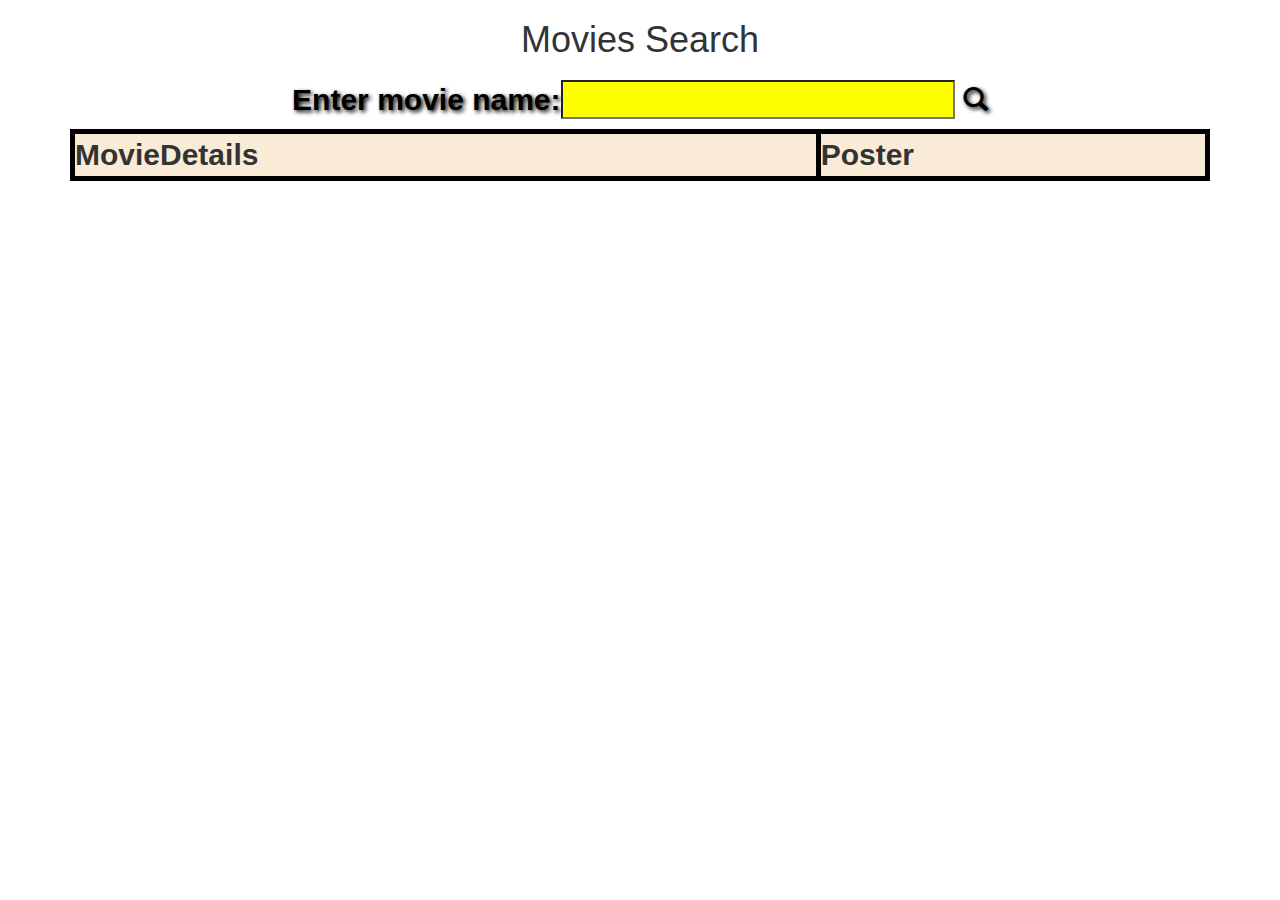
<file: jquery/index..html>
<!DOCTYPE html>
<html>
<head>
	<title></title>
	<meta name="description" content="">
	<meta charset="utf-8">
	<!-- Mobile viewport optimized -->
	<meta name="viewport" content="width=device-width, initial-scale=1.0, maximum-scale=1.0, user-scalable=no">

	<!-- Bootstrap CSS -->
	<link href="bootstrap/css/bootstrap.min.css" rel="stylesheet">
	<link href="includes/css/bootstrap-glyphicons.css" rel="stylesheet">

	<!-- Custom CSS -->
	<link href="includes/css/styles.css" rel="stylesheet">

	<!-- Include Modernizr in the head, before any other Javascript -->
	<script src="includes/js/modernizr-2.6.2.min.js"></script>
	<script src="index.css"></script>
</head>
<body>
<div class="container">
<p>
<h1 align="center">Movies Search</h1>
<h2 id="hh" align="center"><b>Enter movie name:</b><input type="text" id="movie_title">
<!-- <button align="center" type="submit" id="button"> -->

<span class="glyphicon glyphicon-search "  id="button"></span>
</h2>
<!-- </button> -->
</p>
<table style="width:100%" id="movies" class="table-responsive">
<thead>
  <tr>
    <th>MovieDetails</th>
    <!-- <th>Year</th> 
    <th>imdbID</th>
       <th>Type</th> -->
          <th>Poster</th>
  </tr>
</thead>
<tbody></tbody>
<script type="text/javascript" src="jquery-1.8.0.min.js"></script>
<script type="text/javascript" src="main.js"></script>
<!-- <ul id="movies"></ul> -->
</div>
</body>
</html>
</file>
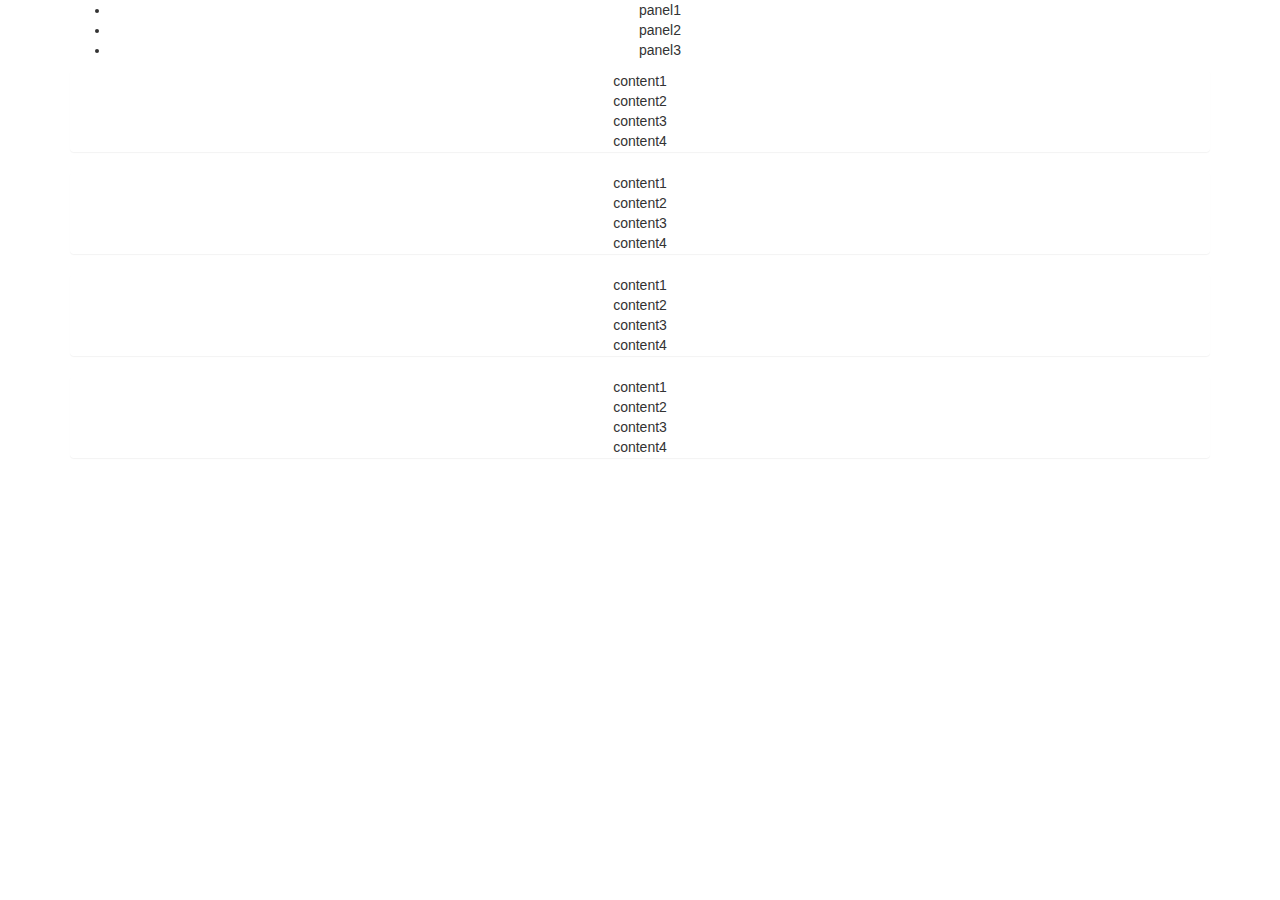
<file: jquery/prac.html>
<!DOCTYPE html>
<html>
<head>
	<title></title>
	<meta name="description" content="">
	<meta charset="utf-8">
	<!-- Mobile viewport optimized -->
	<meta name="viewport" content="width=device-width, initial-scale=1.0, maximum-scale=1.0, user-scalable=no">

	<!-- Bootstrap CSS -->
	<link href="bootstrap/css/bootstrap.min.css" rel="stylesheet">
	<link href="includes/css/bootstrap-glyphicons.css" rel="stylesheet">

	<!-- Custom CSS -->
	<link href="includes/css/styles.css" rel="stylesheet">

	<!-- Include Modernizr in the head, before any other Javascript -->
	<script src="includes/js/modernizr-2.6.2.min.js"></script>
</head>
<body>



<div class="container" align="center">
<!-- <div class="jumbotron">
<h1>Let's have fun</h1>
<button class="panel-button" data-panelid="panel1">#btn1</button>
<button class="panel-button" data-panelid="panel2">#btn2</button>
<button id="btn3" data-panelid="panel3">#btn3</button>
<button id="btn4" data-panelid="panel4">#btn4</button>	
</div>

<div class="row"> -->

<!-- <div class="col-md-4">
<div id="panel1" class="panel panel-primary">
<div class="panel-heading">#panel1</div>
<div class="panel-body">content</div>	
</div>
</div>

<div class="col-md-4">
<div id="panel2" class="panel panel-primary">
<div class="panel-heading">#panel2</div>
<div class="panel-body">content</div>	
</div>
</div>

<div class="col-md-4">
<div id="panel3" class="panel panel-primary">
<div class="panel-heading">#panel3</div>
<div class="panel-body">content</div>	
</div>

</div>

 -->
 	
<!--  </div>
 -->

<div class="tab-panels">
<ul class="tabs">
	<li rel="panel1" class="active">panel1</li>
	<li rel="panel2">panel2</li>
    <li rel="panel3">panel3</li>

</ul>
<div id="panel1" class="panel active">
content1</br>
content2</br>
content3</br>
content4</br>
</div>
<div id="panel2" class="panel">
content1</br>
content2</br>
content3</br>
content4</br>
</div>
<div id="panel3" class="panel">
content1</br>
content2</br>
content3</br>
content4</br>
</div>
<div id="panel4" class="panel">
content1</br>
content2</br>
content3</br>
content4</br>
</div>
</div>

<script type="text/javascript" src="jquery-1.8.0.min.js"></script>

<script>
	$(function(){
		
		$('.tab-panels .tabs li').on('click', function(){
			console.log("ashu");
			var panelToShow=$(this).attr('rel');	
			 $('.tab-panels .panel.active').slideUp(300,function(){
			 	alert();
			 })
		});

			
		});

</script>

</body>
</html>
</file>
<file: jquery/includes/css/styles.css>
#movies th, td {
    border: 1px solid black;
    border-style: solid;
    border-width: 5px;
    border-color: black;
}
#movies{
   background-color: antiquewhite;
}
#movies th{
   font-size: 30px;
}
#button{
   font-size: 25px;
}
#hh {
 /*  text-transform: 
   {
text-shadow: 5px 10px 10px red;
}*/
 color: black;
    text-shadow: 2px 2px 4px #000000;
}
#movie_title{
background-color: yellow;

}
/* --------------------------------------
   Layout
   -------------------------------------- */

/*#featuresHeading h2{
   margin-left: 15px;
}*/


/* --------------------------------------
   Typography
   -------------------------------------- */



/* --------------------------------------
   Navbar
   -------------------------------------- */
   
 
   
/* --------------------------------------
   Carousel
   -------------------------------------- */

/* --------------------------------------
   Media Queries
   -------------------------------------- */
@media (max-width: 480px)
{
   #movie_title
   {
      width: 150px;
   }
}
/* Portrait & landscape phone */


/* Landscape phone to portrait tablet */


/* Large desktop */
</file>
